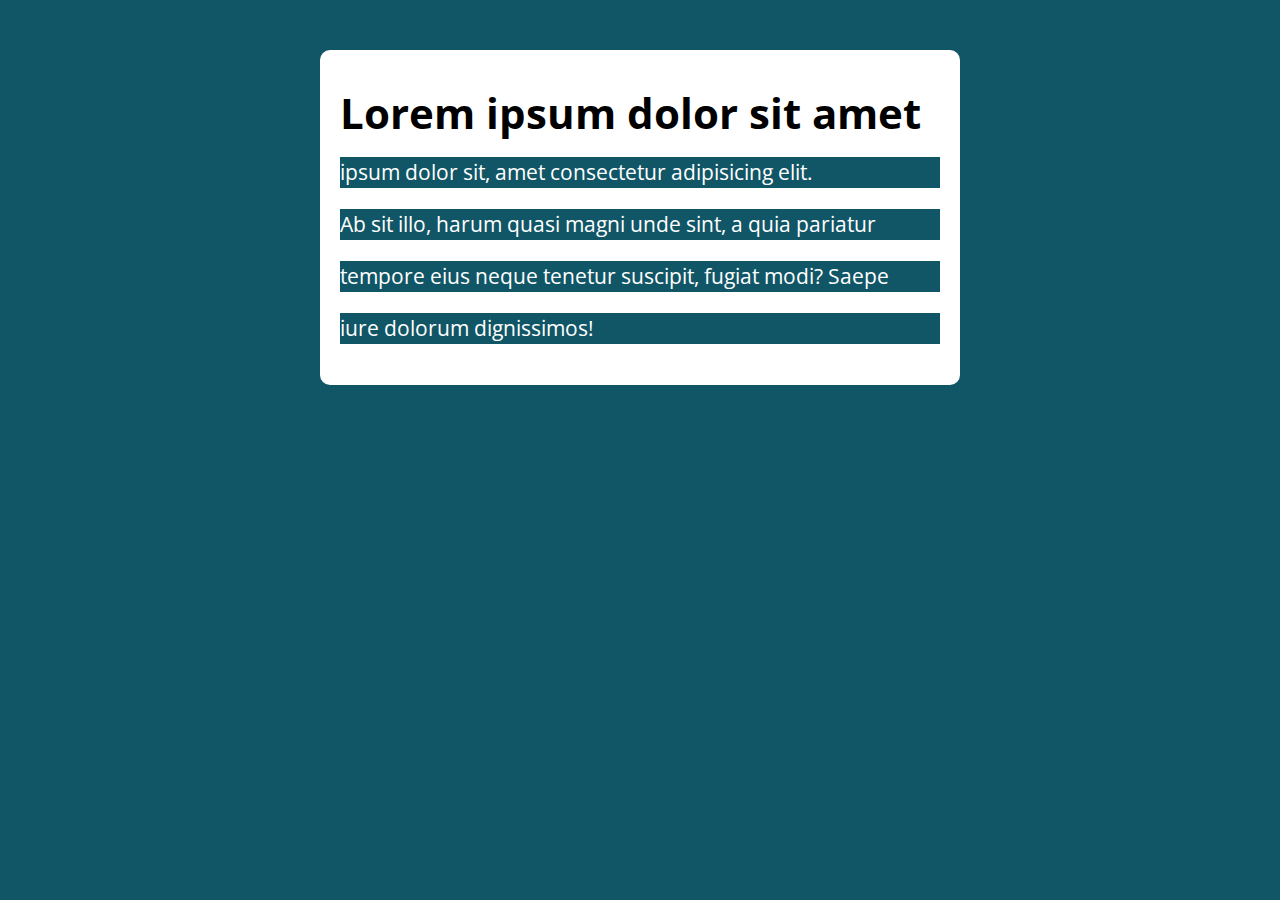
<file: modelo/index.html>
<!DOCTYPE html>
<html lang="pt-BR">

<head>
  <meta charset="UTF-8">
  <meta name="viewport" content="width=device-width, initial-scale=1.0">
  <meta http-equiv="X-UA-Compatible" content="ie=edge">
  <title>Modelo</title>
  <link rel="stylesheet" href="./assets/css/style.css">
</head>

<body>

  <section class="container">
    <h1>Lorem ipsum dolor sit amet</h1>

    <div class="paragrafos">
      <p>ipsum dolor sit, amet consectetur adipisicing elit.</p>
      <p>Ab sit illo, harum quasi magni unde sint, a quia pariatur</p>
      <p>tempore eius neque tenetur suscipit, fugiat modi? Saepe </p>
      <p>iure dolorum dignissimos!</p>
    </div>
    
  </section>

  <script src="./assets/js/main.js"></script>
</body>

</html>
</file>
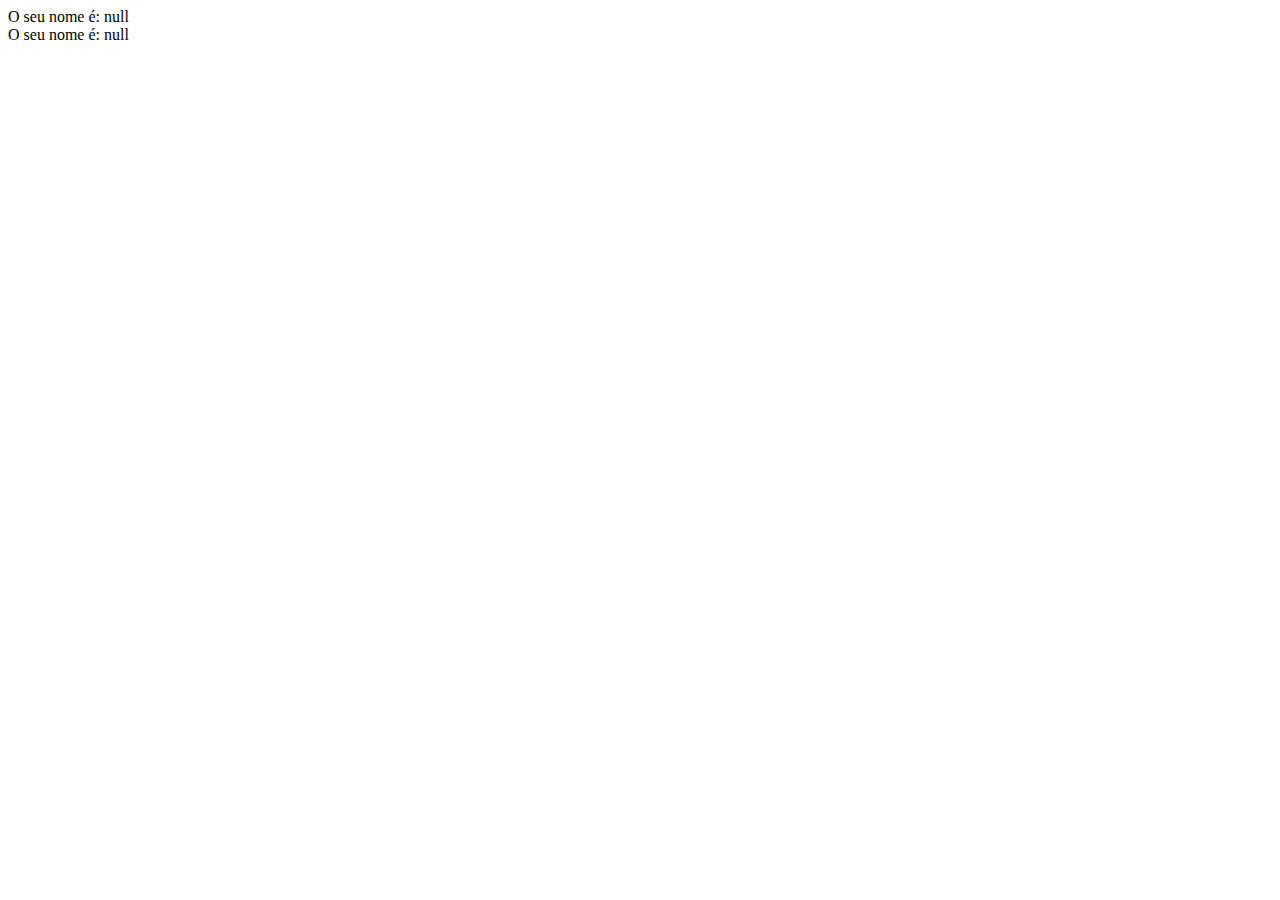
<file: JS/aula3/index.html>
<html lang="pt-BR">
<head>
    <meta charset="UTF-8">
    <meta http-equiv="X-UA-Compatible" content="IE=edge">
    <meta name="viewport" content="width=device-width, initial-scale=1.0">
    <title>Document</title>
</head>
<body>
    <script>
        const nome = prompt(`Digite seu nome completo:`);
        document.body.innerHTML += `O seu nome é: ${nome}<br/>`;
        document.body.innerHTML += `O seu nome é: ${nome}<br/>`;
    </script>
</body>
</html>
</file>
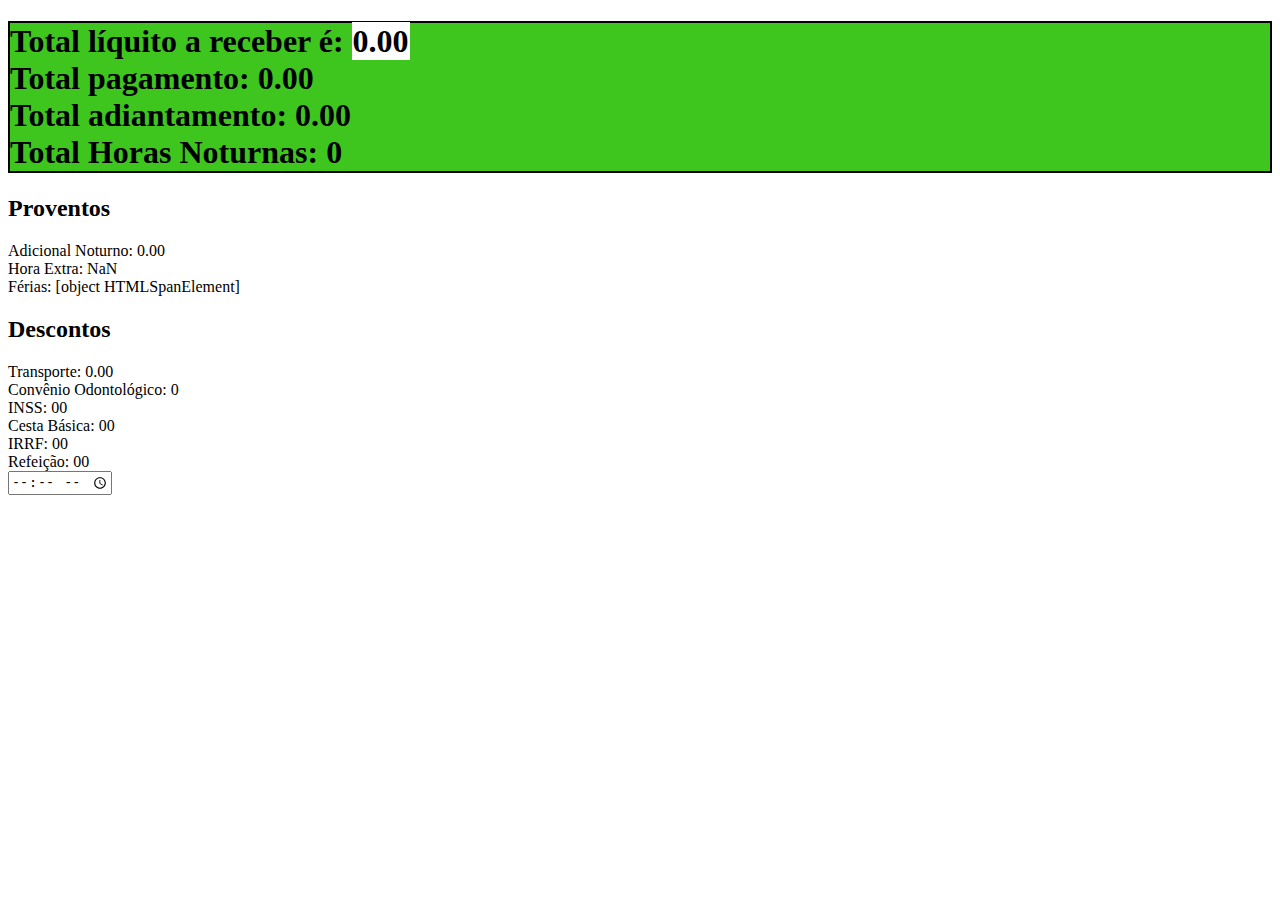
<file: JS/folha_pagamento/calculos_folha_pagamento/index.html>
<!DOCTYPE html>
<html lang="pt-BR">
<head>
    <meta charset="UTF-8">
    <meta http-equiv="X-UA-Compatible" content="IE=edge">
    <meta name="viewport" content="width=device-width, initial-scale=1.0">
    <link rel="stylesheet" href="css/style.css">
    <title>Pagamento</title>
</head>
<body>
    <section>
        <h1>Total líquito a receber é: <span id="salario">0</span><br>
            Total pagamento: <span id="pagamento">0</span><br>
            Total adiantamento: <span id="adiantamento">0</span><br>
            Total Horas Noturnas: <span id="hrnoite">0</span>
        </h1>
        

        <h2>Proventos</h2>
        <div class="texto">Adicional Noturno: <span id="add-noturno">0</span></div>
        <div class="texto">Hora Extra: <span id="hr-extra">0</span></div>
        <div class="texto">Férias: <span id="ferias">0</span></div>

        <h2>Descontos</h2>
        <div class="texto">Transporte: <span id="transporte">0</span></div>
        <div class="texto">Convênio Odontológico: <span id="conv-odonto">0</span></div>
        <div class="texto">INSS: <span id="inss"></span>0</div>
        <div class="texto">Cesta Básica: <span id="cesta-basica"></span>0</div>
        <div class="texto">IRRF: <span id="irrf"></span>0</div>
        <div class="texto">Refeição: <span id="refeicao"></span>0</div>
        <input type="time" id="horas-extra">

        <script src="js/script.js"></script>
    </section>
</body>
</html>
</file>
<file: modelo/assets/css/style.css>
@import url('https://fonts.googleapis.com/css?family=Open+Sans:400,700&display=swap');
:root {
  --primary-color: rgb(17, 86, 102);
  --primary-color-darker: rgb(9, 48, 56);
}

* {
  box-sizing: border-box;
  outline: 0;
}

body {
  margin: 0;
  padding: 0;
  background: var(--primary-color);
  font-family: 'Open sans', sans-serif;
  font-size: 1.3em;
  line-height: 1.5em;
}

.container {
  max-width: 640px;
  margin: 50px auto;
  background: #fff;
  padding: 20px;
  border-radius: 10px;
}

form input, form label, form button {
  display: block;
  width: 100%;
  margin-bottom: 10px;
}

form input {
  font-size: 24px;
  height: 50px;
  padding: 0 20px;
}

form input:focus {
  outline: 1px solid var(--primary-color);
}

form button {
  border: none;
  background: var(--primary-color);
  color: #fff;
  font-size: 18px;
  font-weight: 700;
  height: 50px;
  cursor: pointer;
  margin-top: 30px;
}

form button:hover {
  background: var(--primary-color-darker);
}
</file>
<file: JS/folha_pagamento/calculos_folha_pagamento/css/style.css>
#salario{
    padding: 1px;
    background-color: rgb(255, 255, 255);
    color: rgb(0, 0, 0);
}
h1{
    background-color: rgb(62, 198, 31);
    border: 2px solid rgb(0, 0, 0);
}
</file>
